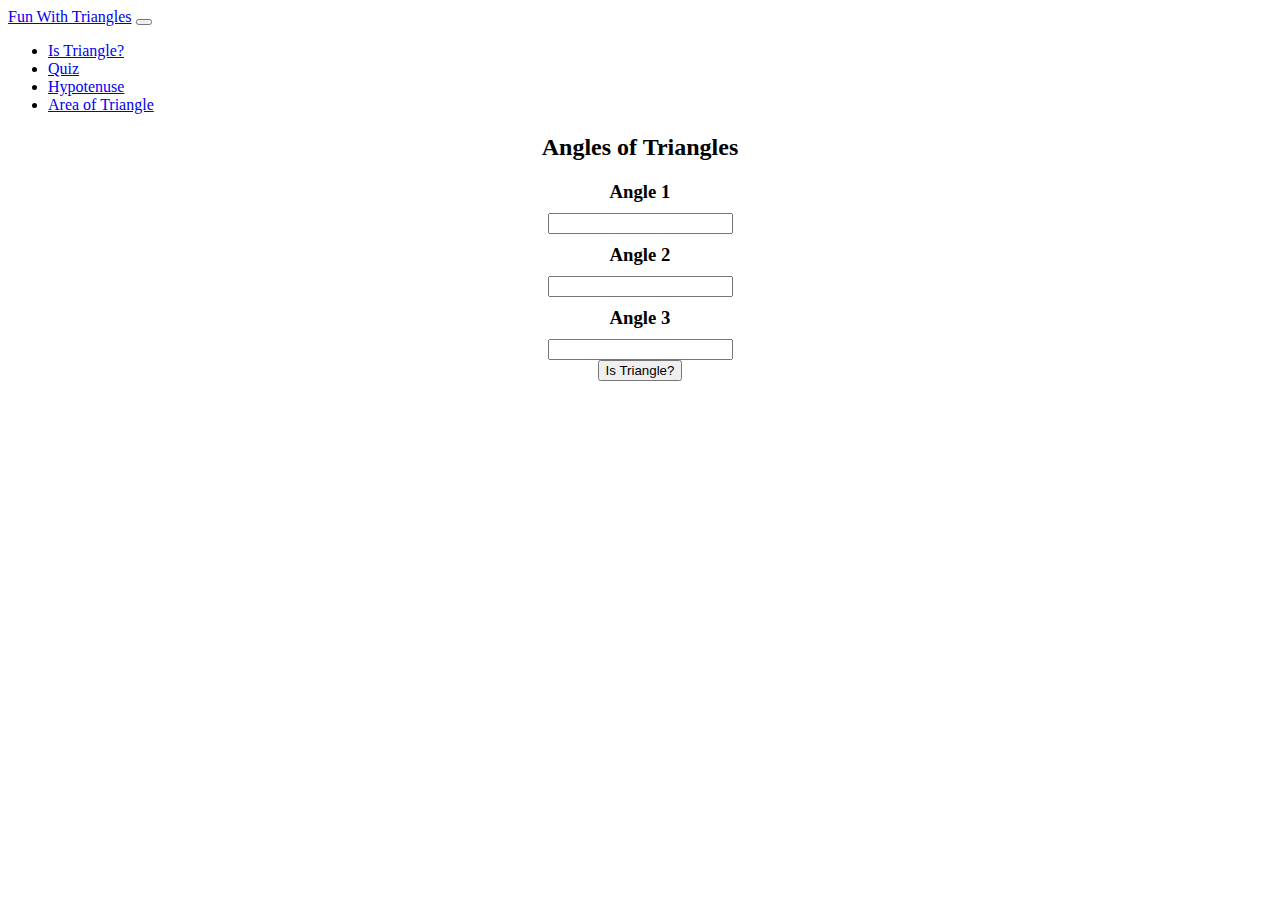
<file: index.html>
<!DOCTYPE html>
  <head>
    <title>Triangles</title>
    <link href="https://cdn.jsdelivr.net/npm/bootstrap@5.1.1/dist/css/bootstrap.min.css" rel="stylesheet" integrity="sha384-F3w7mX95PdgyTmZZMECAngseQB83DfGTowi0iMjiWaeVhAn4FJkqJByhZMI3AhiU" crossorigin="anonymous">
    <script src="./index.js"></script>
    <!-- <link href="./style.css" rel="stylesheet" /> -->
    <style>
      .container {
        text-align: center;
      }
      h3 {
        margin: 10px;
      }
    </style>
  </head>
  <body>
    <div>
      <nav class="navbar navbar-expand-lg navbar-light bg-light">
        <div class="container-fluid">
          <a class="navbar-brand" href="#">Fun With Triangles</a>
          <button class="navbar-toggler" type="button" data-bs-toggle="collapse" data-bs-target="#navbarNav" aria-controls="navbarNav" aria-expanded="false" aria-label="Toggle navigation">
            <span class="navbar-toggler-icon"></span>
          </button>
          <div class="collapse navbar-collapse" id="navbarNav">
            <ul class="navbar-nav">
              <li class="nav-item">
                <a class="nav-link" aria-current="page" href="./index.html">Is Triangle?</a>
              </li>
              <li class="nav-item">
                <a class="nav-link" href="./quiz.html">Quiz</a>
              </li>
              <li class="nav-item">
                <a class="nav-link" href="./hypotenuse.html">Hypotenuse</a>
              </li>
              <li class="nav-item">
                <a class="nav-link" href="./area.html">Area of Triangle</a>
              </li>
            </ul>
          </div>
        </div>
      </nav>
    </div>
    <div class="container">
      <h2>Angles of Triangles</h2>
      <div class="input-group mb-3">
        <h3>Angle 1</h3>
        <input type="number" min="0" class="form-control" id="angle1" required>
      </div>
      <div class="input-group mb-3">
        <h3>Angle 2</h3>
        <input type="number" min="0" class="form-control" id="angle2" required>
      </div>
      <div class="input-group mb-3">
        <h3>Angle 3</h3>
        <input type="number" min="0" class="form-control" id="angle3" required>
      </div>
      <button class="btn btn-primary" id="isTriangle" onclick="checkTriangle()">Is Triangle?</button>
      <h3 id="ans"></h3>
    </div>
  </body>
</html>
</file>
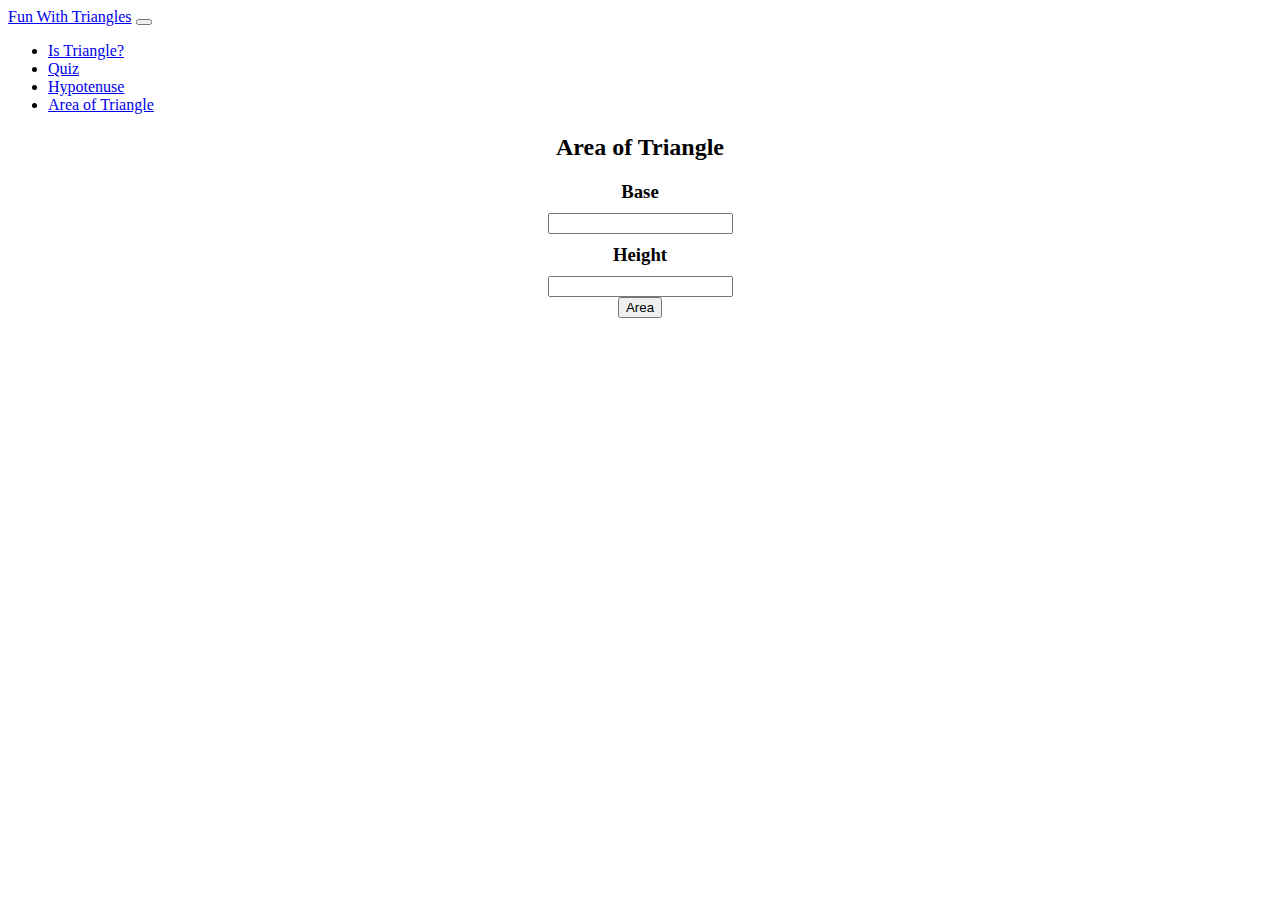
<file: area.html>
<!DOCTYPE html>
  <head>
    <title>Triangles</title>
    <link href="https://cdn.jsdelivr.net/npm/bootstrap@5.1.1/dist/css/bootstrap.min.css" rel="stylesheet" integrity="sha384-F3w7mX95PdgyTmZZMECAngseQB83DfGTowi0iMjiWaeVhAn4FJkqJByhZMI3AhiU" crossorigin="anonymous">
    <script src="./index.js"></script>
    <style>
      .container {
        text-align: center;
      }
      h3 {
        margin: 10px;
      }
    </style>
  </head>
  <body>
    <div>
      <nav class="navbar navbar-expand-lg navbar-light bg-light">
        <div class="container-fluid">
          <a class="navbar-brand" href="#">Fun With Triangles</a>
          <button class="navbar-toggler" type="button" data-bs-toggle="collapse" data-bs-target="#navbarNav" aria-controls="navbarNav" aria-expanded="false" aria-label="Toggle navigation">
            <span class="navbar-toggler-icon"></span>
          </button>
          <div class="collapse navbar-collapse" id="navbarNav">
            <ul class="navbar-nav">
              <li class="nav-item">
                <a class="nav-link" aria-current="page" href="./index.html">Is Triangle?</a>
              </li>
              <li class="nav-item">
                <a class="nav-link" href="./quiz.html">Quiz</a>
              </li>
              <li class="nav-item">
                <a class="nav-link" href="./hypotenuse.html">Hypotenuse</a>
              </li>
              <li class="nav-item">
                <a class="nav-link" href="./area.html">Area of Triangle</a>
              </li>
            </ul>
          </div>
        </div>
      </nav>
    </div>
    <div class="container">
      <h2>Area of Triangle</h2>
      <div class="row">
        <div class="col-md-4">
          <h3>Base</h3>
        </div>
        <div class="col-md-4">
          <div class="input-group mb-3">
            <input type="number" min="0" class="form-control" id="base" required>
          </div>
        </div>
      </div>

      <div class="row">
        <div class="col-md-4">
          <h3>Height</h3>
        </div>
        <div class="col-md-4">
          <div class="input-group mb-3">
            <input type="number" min="0" class="form-control" id="height" required>
          </div>
        </div>
      </div>
     
      <button class="btn btn-primary" id="isTriangle" onclick="calculateArea()">Area</button>
      <h3 id="area"></h3>
    </div>
  </body>
</html>
</file>
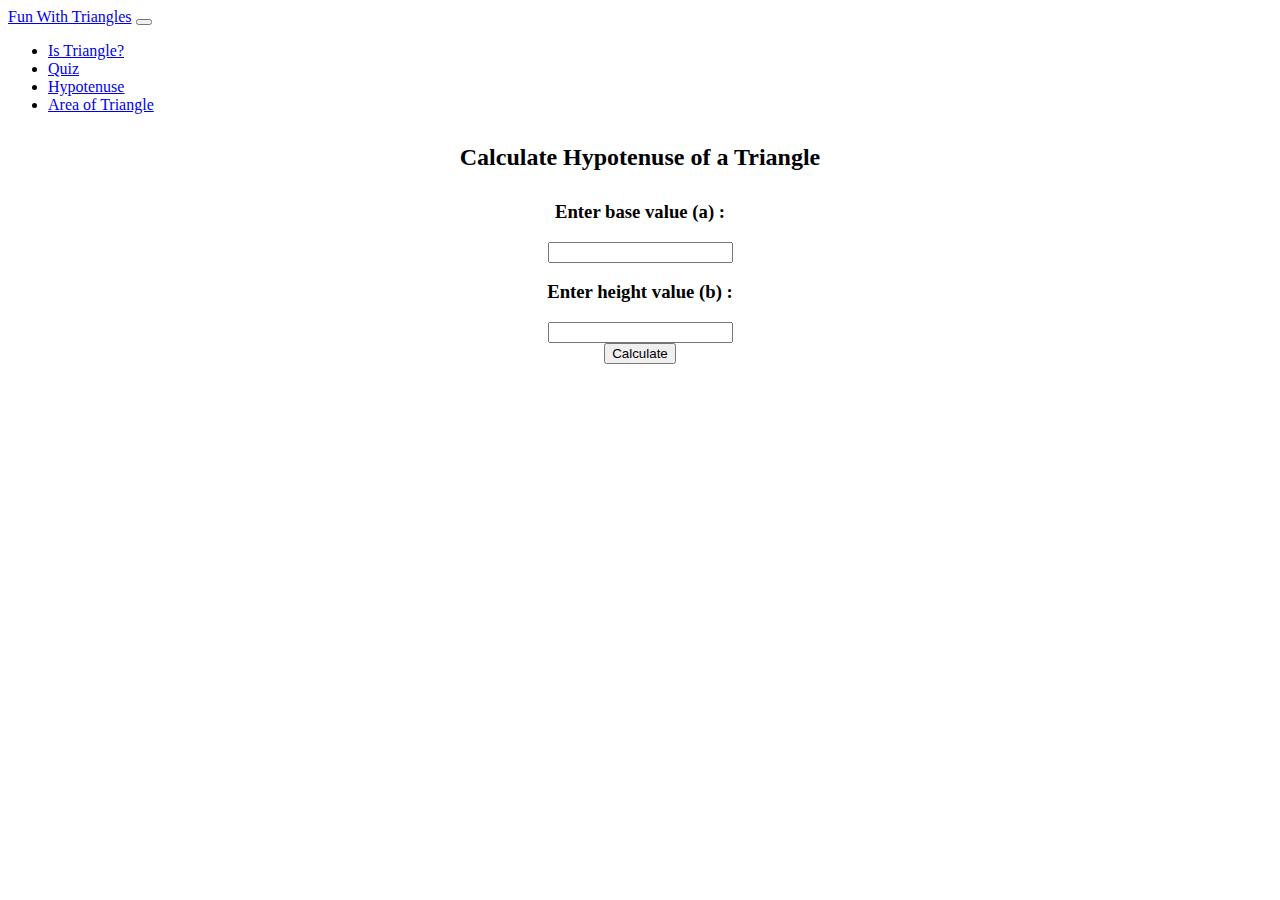
<file: hypotenuse.html>
<!DOCTYPE html>
  <head>
    <title>Triangles</title>
    <link href="https://cdn.jsdelivr.net/npm/bootstrap@5.1.1/dist/css/bootstrap.min.css" rel="stylesheet" integrity="sha384-F3w7mX95PdgyTmZZMECAngseQB83DfGTowi0iMjiWaeVhAn4FJkqJByhZMI3AhiU" crossorigin="anonymous">
    <script src="./index.js"></script>
    <style>
      .container {
        text-align: center;
      }
      .input-group {
        display: flex;
        justify-content: center;
        align-items: center;
      }  
      h2, h4 {
        margin: 30px;
      }   
    </style>
  </head>
  <body>
    <div>
      <nav class="navbar navbar-expand-lg navbar-light bg-light">
        <div class="container-fluid">
          <a class="navbar-brand" href="#">Fun With Triangles</a>
          <button class="navbar-toggler" type="button" data-bs-toggle="collapse" data-bs-target="#navbarNav" aria-controls="navbarNav" aria-expanded="false" aria-label="Toggle navigation">
            <span class="navbar-toggler-icon"></span>
          </button>
          <div class="collapse navbar-collapse" id="navbarNav">
            <ul class="navbar-nav">
              <li class="nav-item">
                <a class="nav-link" aria-current="page" href="./index.html">Is Triangle?</a>
              </li>
              <li class="nav-item">
                <a class="nav-link" href="./quiz.html">Quiz</a>
              </li>
              <li class="nav-item">
                <a class="nav-link" href="./hypotenuse.html">Hypotenuse</a>
              </li>
              <li class="nav-item">
                <a class="nav-link" href="./area.html">Area of Triangle</a>
              </li>
            </ul>
          </div>
        </div>
      </nav>
    </div>
    <div class="container">
      <h2>Calculate Hypotenuse of a Triangle</h2>
      <div class="row">
        <div class="col-md-4">
          <h3>Enter base value (a) :</h3>
        </div>
        <div class="col-md-4">
          <div class="input-group mb-3">
            <input type="number" min="0" class="form-control" id="base_a" required>
          </div>
        </div>
      </div>
      
      <div class="row">
        <div class="col-md-4">
          <h3>Enter height value (b) :</h3>
        </div>
        <div class="col-md-4">
          <div class="input-group mb-3">
            <input type="number" min="0" class="form-control" id="height_b" required>
          </div>
        </div>
      </div>

      <button class="btn btn-primary" onclick="calculate_hypotenuse()">Calculate</button>
      <h4 id="ans"></h4>
    </div>
  </body>
</html>
</file>
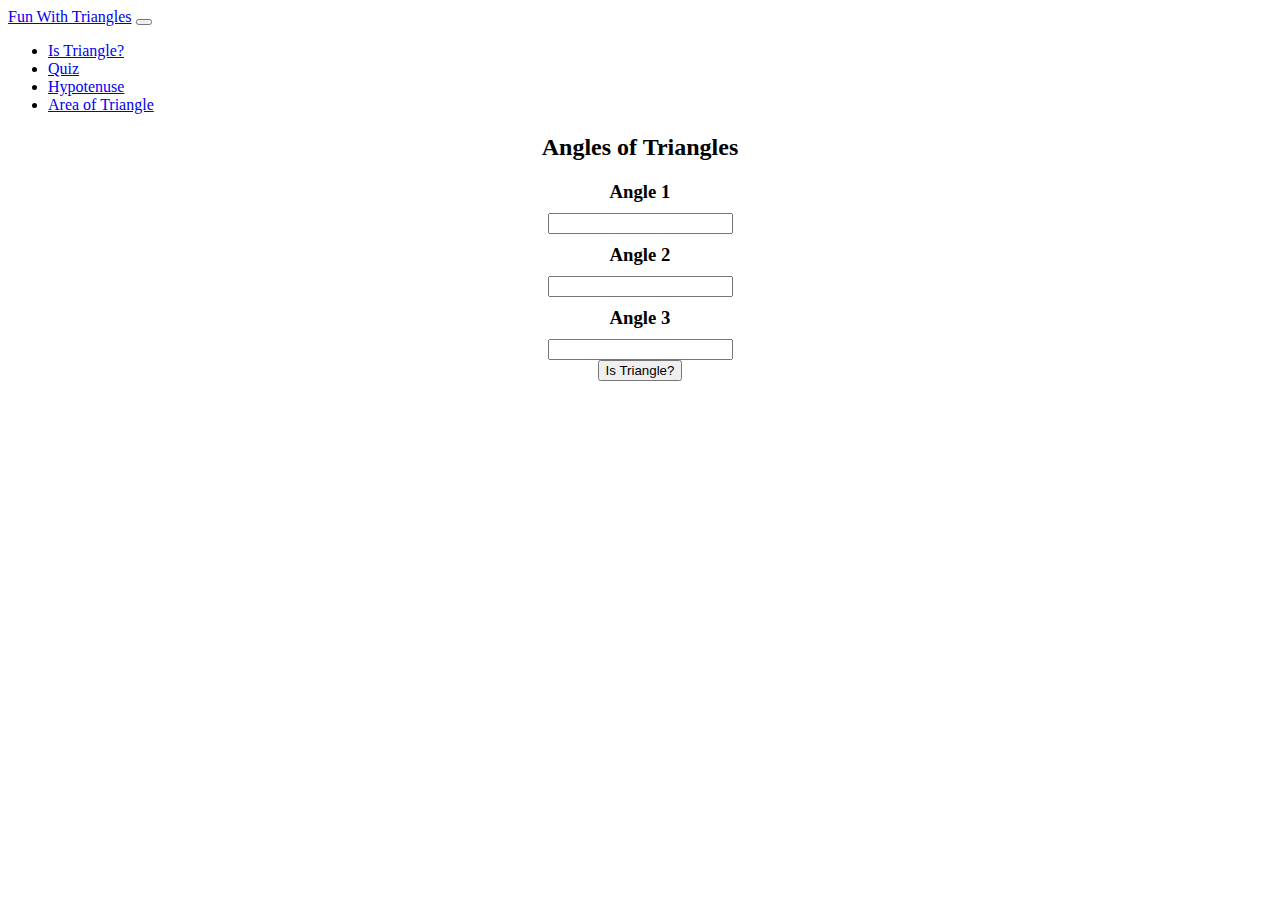
<file: inedx.html>
<!DOCTYPE html>
  <head>
    <title>Triangles</title>
    <link href="https://cdn.jsdelivr.net/npm/bootstrap@5.1.1/dist/css/bootstrap.min.css" rel="stylesheet" integrity="sha384-F3w7mX95PdgyTmZZMECAngseQB83DfGTowi0iMjiWaeVhAn4FJkqJByhZMI3AhiU" crossorigin="anonymous">
    <script src="/index.js"></script>
    <style>
      .container {
        text-align: center;
      }
      h3 {
        margin: 10px;
      }
    </style>
  </head>
  <body>
    <div>
      <nav class="navbar navbar-expand-lg navbar-light bg-light">
        <div class="container-fluid">
          <a class="navbar-brand" href="#">Fun With Triangles</a>
          <button class="navbar-toggler" type="button" data-bs-toggle="collapse" data-bs-target="#navbarNav" aria-controls="navbarNav" aria-expanded="false" aria-label="Toggle navigation">
            <span class="navbar-toggler-icon"></span>
          </button>
          <div class="collapse navbar-collapse" id="navbarNav">
            <ul class="navbar-nav">
              <li class="nav-item">
                <a class="nav-link" aria-current="page" href="./inedx.html">Is Triangle?</a>
              </li>
              <li class="nav-item">
                <a class="nav-link" href="./quiz.html">Quiz</a>
              </li>
              <li class="nav-item">
                <a class="nav-link" href="./hypotenuse.html">Hypotenuse</a>
              </li>
              <li class="nav-item">
                <a class="nav-link" href="./area.html">Area of Triangle</a>
              </li>
            </ul>
          </div>
        </div>
      </nav>
    </div>
    <div class="container">
      <h2>Angles of Triangles</h2>
      <div class="input-group mb-3">
        <h3>Angle 1</h3>
        <input type="number" min="0" class="form-control" id="angle1" required>
      </div>
      <div class="input-group mb-3">
        <h3>Angle 2</h3>
        <input type="number" min="0" class="form-control" id="angle2" required>
      </div>
      <div class="input-group mb-3">
        <h3>Angle 3</h3>
        <input type="number" min="0" class="form-control" id="angle3" required>
      </div>
      <button class="btn btn-primary" id="isTriangle" onclick="checkTriangle()">Is Triangle?</button>
      <h3 id="ans"></h3>
    </div>
  </body>
</html>
</file>
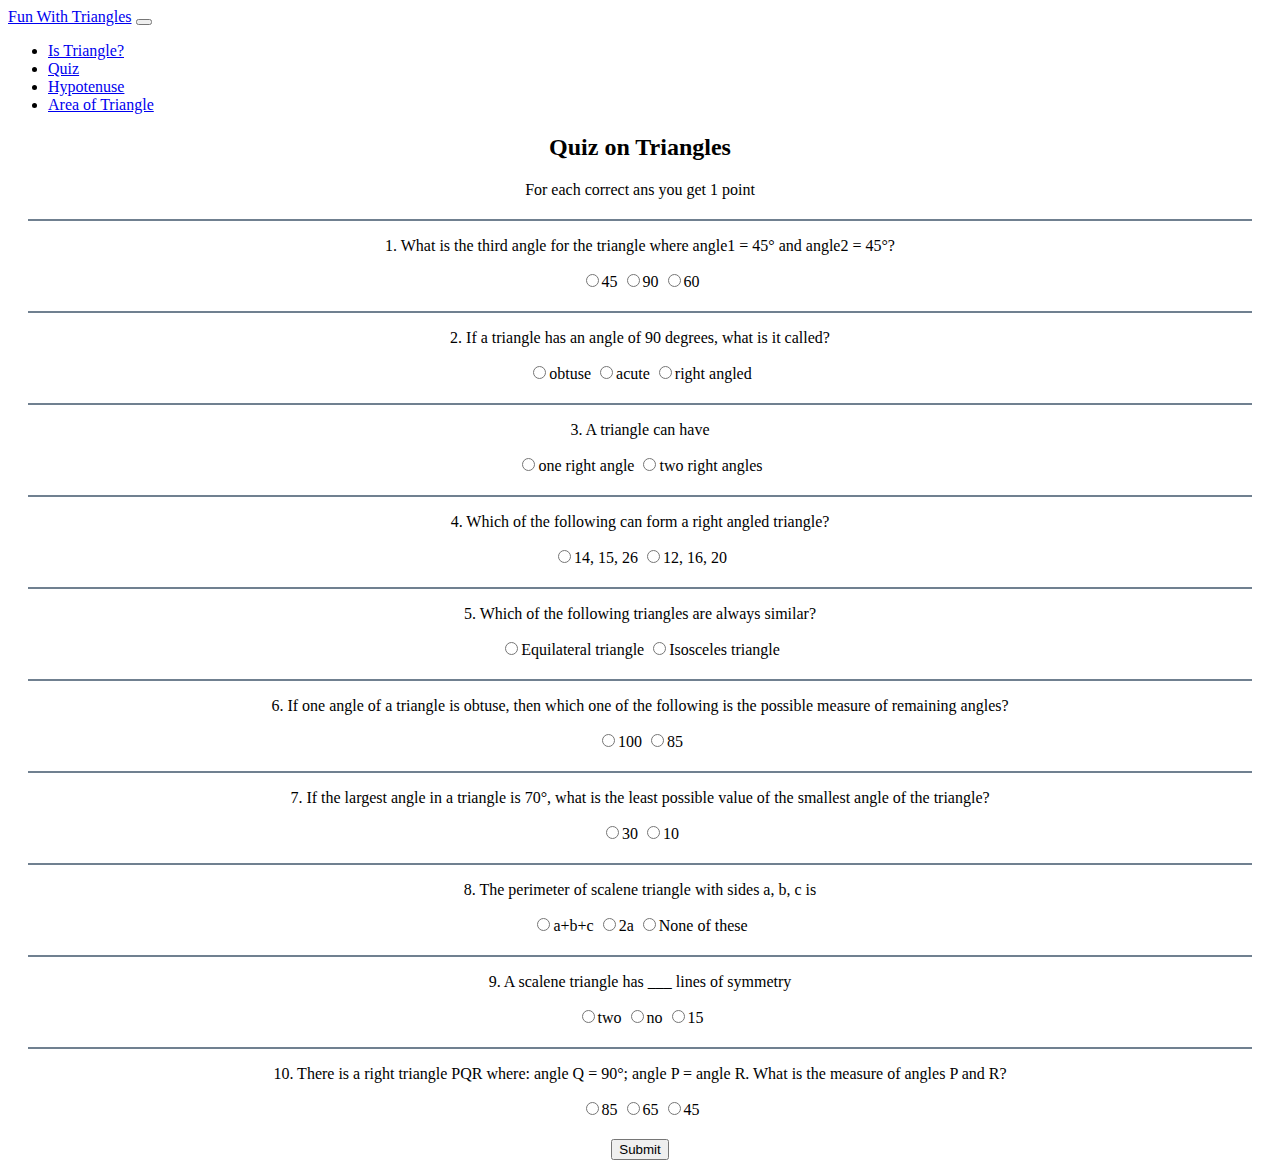
<file: quiz.html>
<!DOCTYPE html>
  <head>
    <title>Triangles</title>
    <link href="https://cdn.jsdelivr.net/npm/bootstrap@5.1.1/dist/css/bootstrap.min.css" rel="stylesheet" integrity="sha384-F3w7mX95PdgyTmZZMECAngseQB83DfGTowi0iMjiWaeVhAn4FJkqJByhZMI3AhiU" crossorigin="anonymous">
    <script src="./index.js"></script>
    <style>
      .container {
        text-align: center;
      }
      h3 {
        margin: 10px;
      }
      .que {
        margin: 20px;
        border-top: 2px solid slategrey;
      }
    </style>
  </head>
  <body>
    <div>
      <nav class="navbar navbar-expand-lg navbar-light bg-light">
        <div class="container-fluid">
          <a class="navbar-brand" href="#">Fun With Triangles</a>
          <button class="navbar-toggler" type="button" data-bs-toggle="collapse" data-bs-target="#navbarNav" aria-controls="navbarNav" aria-expanded="false" aria-label="Toggle navigation">
            <span class="navbar-toggler-icon"></span>
          </button>
          <div class="collapse navbar-collapse" id="navbarNav">
            <ul class="navbar-nav">
              <li class="nav-item">
                <a class="nav-link" aria-current="page" href="./index.html">Is Triangle?</a>
              </li>
              <li class="nav-item">
                <a class="nav-link" href="./quiz.html">Quiz</a>
              </li>
              <li class="nav-item">
                <a class="nav-link" href="./hypotenuse.html">Hypotenuse</a>
              </li>
              <li class="nav-item">
                <a class="nav-link" href="./area.html">Area of Triangle</a>
              </li>
            </ul>
          </div>
        </div>
      </nav>
    </div>
    <div class="container">
      <h2>Quiz on Triangles</h2>
      <p>For each correct ans you get 1 point</p>
        <div class="que">
          <p>1. What is the third angle for the triangle where angle1 = 45° and angle2 = 45°?</p>
          <div>
            <input type="radio" name="one" value="45" />45
            <input type="radio" name="one"  value="90" />90
            <input type="radio" name="one"  value="60" />60
          </div>
        </div>

        <div class="que">
          <p>2. If a triangle has an angle of 90 degrees, what is it called?</p>
          <div>
            <input type="radio" name="two" value="obtuse" />obtuse
            <input type="radio" name="two"  value="acute" />acute
            <input type="radio" name="two"  value="right angled" />right angled
          </div>
        </div>

        <div class="que">
          <p>3. A triangle can have</p>
          <div>
            <input type="radio" name="three" value="one right angle" />one right angle
            <input type="radio" name="three"  value="two right angles" />two right angles
          </div>
        </div>

        <div class="que">
          <p>4. Which of the following can form a right angled triangle?</p>
          <div>
            <input type="radio" name="four" value="14, 15, 26" />14, 15, 26
            <input type="radio" name="four"  value="12, 16, 20" />12, 16, 20
          </div>
        </div>

        <div class="que">
          <p>5. Which of the following triangles are always similar?</p>
          <div>
            <input type="radio" name="five" value="Equilateral triangle" />Equilateral triangle
            <input type="radio" name="five"  value="Isosceles triangle" />Isosceles triangle
          </div>
        </div>

        <div class="que">
          <p>6. If one angle of a triangle is obtuse, then which one of the following is the possible measure of remaining angles?</p>
          <div>
            <input type="radio" name="six" value="100" />100
            <input type="radio" name="six"  value="85" />85
          </div>
        </div>

        <div class="que">
          <p>7. If the largest angle in a triangle is 70°, what is the least possible value of the smallest angle of the triangle?</p>
          <div>
            <input type="radio" name="seven" value="30" />30
            <input type="radio" name="seven"  value="10" />10
          </div>
        </div>

        <div class="que">
          <p>8. The perimeter of scalene triangle with sides a, b, c is</p>
          <div>
            <input type="radio" name="eight" value="a+b+c" />a+b+c
            <input type="radio" name="eight"  value="2a" />2a
            <input type="radio" name="eight"  value="none of these" />None of these
          </div>
        </div>

        <div class="que">
          <p>9. A scalene triangle has ___ lines of symmetry</p>
          <div>
            <input type="radio" name="nine" value="two" />two
            <input type="radio" name="nine"  value="no" />no
            <input type="radio" name="nine"  value="15" />15
          </div>
        </div>

        <div class="que">
          <p>10. There is a right triangle PQR where: angle Q = 90°; angle P = angle R. What is the measure of angles P and R?</p>
          <div>
            <input type="radio" name="ten" value="85" />85
            <input type="radio" name="ten"  value="65" />65
            <input type="radio" name="ten"  value="45" />45
          </div>
        </div>

        <button class="btn btn-primary" type="submit" onclick="checkQuiz()">Submit</button>
        <h3 id="score"></h3>
    </div>
  </body>
</html>
</file>
<file: style.css>
.navbar {
  position: relative;
  display: flex;
  flex-wrap: wrap;
  align-items: center;
  justify-content: space-between;
  padding-top: 0.5rem;
  padding-bottom: 0.5rem;
}

.navbar>.container-fluid {
  display: flex;
  flex-wrap: inherit;
  align-items: center;
  justify-content: space-between;
}

.navbar-brand {
  padding-top: 0.3125rem;
  padding-bottom: 0.3125rem;
  margin-right: 1rem;
  font-size: 1.25rem;
  text-decoration: none;
  white-space: nowrap;
}

.navbar-light .navbar-brand {
  color: rgba(0,0,0,.9);
}

.navbar-expand-lg .navbar-collapse {
  display: flex!important;
  flex-basis: auto;
}

ul {
  padding-left: 2rem;
}

.navbar-collapse {
  flex-basis: 100%;
  flex-grow: 1;
  align-items: center;
}
</file>
